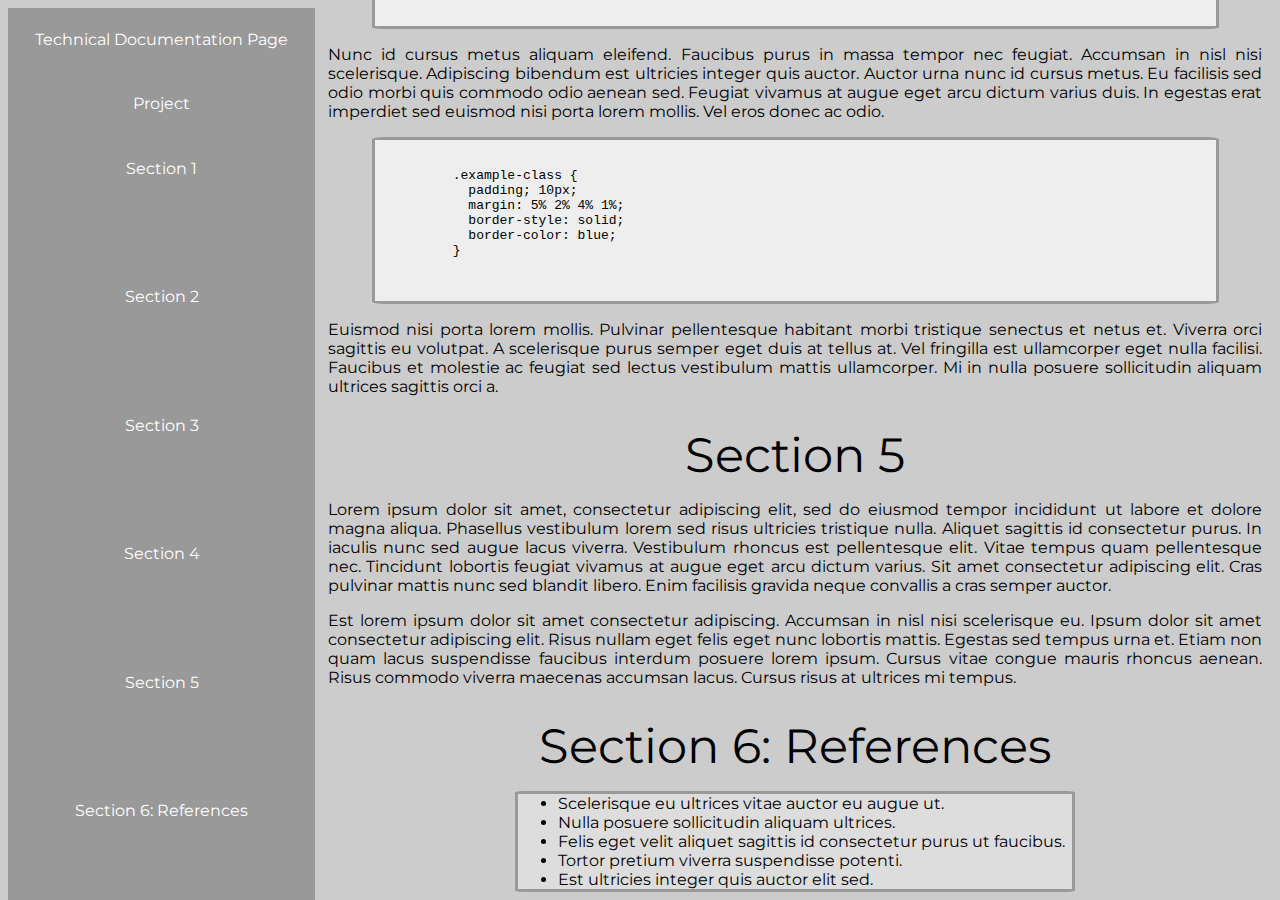
<file: documentationPage/root/index.html>
<script src="https://cdn.freecodecamp.org/testable-projects-fcc/v1/bundle.js"></script>
<!DOCTYPE html>
<html>
  <head>
    <title>Technical Documentation Page Project</title>
    <link rel="preconnect" href="https://fonts.gstatic.com">
<link href="https://fonts.googleapis.com/css2?family=Montserrat:wght@300;400&display=swap" rel="stylesheet">
<link rel="stylesheet" type="text/css" href="css/main.css">
  </head>
  <body class="body">
    <main class="row-2" id="main-doc">
      <section id="Section_1" class="main-section">
        <header>
          Section 1
        </header>
        <p>
          Lorem ipsum dolor sit amet, consectetur adipiscing elit, sed do eiusmod tempor incididunt ut labore et dolore magna aliqua. Phasellus vestibulum lorem sed risus ultricies tristique nulla. Aliquet sagittis id consectetur purus. In iaculis nunc sed augue lacus viverra. Vestibulum rhoncus est pellentesque elit. Vitae tempus quam pellentesque nec. Tincidunt lobortis feugiat vivamus at augue eget arcu dictum varius. Sit amet consectetur adipiscing elit. Cras pulvinar mattis nunc sed blandit libero. Enim facilisis gravida neque convallis a cras semper auctor. 
        </p>
        <p>
          Est lorem ipsum dolor sit amet consectetur adipiscing. Accumsan in nisl nisi scelerisque eu. Ipsum dolor sit amet consectetur adipiscing elit. Risus nullam eget felis eget nunc lobortis mattis. Egestas sed tempus urna et. Etiam non quam lacus suspendisse faucibus interdum posuere lorem ipsum. Cursus vitae congue mauris rhoncus aenean. Risus commodo viverra maecenas accumsan lacus. Cursus risus at ultrices mi tempus.
        </p>
      </section>
      <section id="Section_2" class="main-section">
        <header>
          Section 2
        </header>
        <p>
          Tellus mauris a diam maecenas sed enim ut sem. Eu facilisis sed odio morbi quis commodo odio aenean. Orci porta non pulvinar neque laoreet suspendisse interdum consectetur libero. Velit sed ullamcorper morbi tincidunt ornare. Amet facilisis magna etiam tempor orci eu. Diam quis enim lobortis scelerisque fermentum dui. Fringilla phasellus faucibus scelerisque eleifend. Nunc consequat interdum varius sit amet. Dictum non consectetur a erat nam at. Massa vitae tortor condimentum lacinia quis vel. Vivamus arcu felis bibendum ut tristique et egestas. Ac feugiat sed lectus vestibulum mattis ullamcorper velit.
        </p>
        <div class="box">
          <code>if condition {statement_1;} else {statement_2;}</code>
        </div> 
        <p>
          Leo in vitae turpis massa sed elementum. Justo donec enim diam vulputate ut pharetra. At elementum eu facilisis sed. A erat nam at lectus urna duis convallis convallis. Interdum velit laoreet id donec ultrices tincidunt. Id eu nisl nunc mi ipsum faucibus vitae aliquet. Volutpat consequat mauris nunc congue nisi vitae suscipit tellus mauris. Tincidunt dui ut ornare lectus sit amet est. Purus sit amet volutpat consequat mauris. Odio eu feugiat pretium nibh. Velit aliquet sagittis id consectetur purus ut faucibus pulvinar. Vel risus commodo viverra maecenas accumsan lacus vel. Dolor morbi non arcu risus quis varius quam quisque id.
        </p>
        <div class="box">
          <pre>
          <code>while (condition) statement</code>
          </pre>
        </div>
      </section>
      <section id="Section_3" class="main-section">
        <header>
          Section 3
        </header>
        <p>
          Euismod elementum nisi quis eleifend quam adipiscing vitae proin sagittis. Morbi enim nunc faucibus a pellentesque. Rhoncus dolor purus non enim praesent elementum facilisis. Quisque egestas diam in arcu cursus euismod quis. Sed egestas egestas fringilla phasellus faucibus scelerisque eleifend donec pretium. Imperdiet proin fermentum leo vel orci porta non. Commodo quis imperdiet massa tincidunt nunc pulvinar sapien. Tristique et egestas quis ipsum suspendisse ultrices gravida. 
        </p>
        <div class="box">
          <pre>
          <code>
        x = 3;   
        y = 8;    
        x + y = z;
          </code>
          </pre>
        </div>
        <p>
          Sed arcu non odio euismod. Feugiat nisl pretium fusce id velit ut tortor. In hac habitasse platea dictumst vestibulum rhoncus. Magnis dis parturient montes nascetur ridiculus. Nisl rhoncus mattis rhoncus urna neque viverra justo nec. Morbi blandit cursus risus at ultrices mi tempus imperdiet. Metus aliquam eleifend mi in nulla. Amet mattis vulputate enim nulla. Consequat nisl vel pretium lectus. Lorem donec massa sapien faucibus et molestie ac feugiat. A lacus vestibulum sed arcu non odio euismod. Sit amet cursus sit amet dictum sit amet.
        </p>
        <div class="box">
          <pre>
          <code>
          x = 8;
          y = 9;
          x * y = z;
          </code>
          </pre>
        </div>
        <p>
          Odio aenean sed adipiscing diam donec adipiscing. Integer quis auctor elit sed. Maecenas sed enim ut sem. Sit amet mauris commodo quis imperdiet massa tincidunt nunc. Eget mi proin sed libero enim. Vulputate ut pharetra sit amet. Malesuada bibendum arcu vitae elementum curabitur vitae nunc sed. Interdum consectetur libero id faucibus nisl. Scelerisque in dictum non consectetur a erat nam at lectus. Eu feugiat pretium nibh ipsum consequat. Consectetur adipiscing elit duis tristique sollicitudin. Tellus cras adipiscing enim eu turpis. Dui vivamus arcu felis bibendum ut tristique et egestas. Leo in vitae turpis massa sed elementum tempus egestas.
        </p>
      </section>
      <section id="Section_4" class="main-section">
        <header>
          Section 4
        </header>
        <p>
          Porttitor lacus luctus accumsan tortor posuere ac ut consequat. Cursus vitae congue mauris rhoncus aenean vel elit scelerisque mauris. Nam at lectus urna duis convallis. Sed pulvinar proin gravida hendrerit lectus. Commodo ullamcorper a lacus vestibulum sed arcu non odio. Orci ac auctor augue mauris augue neque gravida in fermentum. Purus faucibus ornare suspendisse sed. Mauris augue neque gravida in fermentum et. Cursus metus aliquam eleifend mi in nulla posuere sollicitudin.
        </p>
        <div class="box">
          <pre>
          <code>
          .body {
            background-color: #FF220D;
          }
          </code>
          </pre>
        </div>
        <p>
          Nunc id cursus metus aliquam eleifend. Faucibus purus in massa tempor nec feugiat. Accumsan in nisl nisi scelerisque. Adipiscing bibendum est ultricies integer quis auctor. Auctor urna nunc id cursus metus. Eu facilisis sed odio morbi quis commodo odio aenean sed. Feugiat vivamus at augue eget arcu dictum varius duis. In egestas erat imperdiet sed euismod nisi porta lorem mollis. Vel eros donec ac odio.
        </p>
        <div class="box">
          <pre>
          <code>
          .example-class {
            padding; 10px;
            margin: 5% 2% 4% 1%;
            border-style: solid;
            border-color: blue;
          }
          </code>
          </pre>
        </div>
        <p>
          Euismod nisi porta lorem mollis. Pulvinar pellentesque habitant morbi tristique senectus et netus et. Viverra orci sagittis eu volutpat. A scelerisque purus semper eget duis at tellus at. Vel fringilla est ullamcorper eget nulla facilisi. Faucibus et molestie ac feugiat sed lectus vestibulum mattis ullamcorper. Mi in nulla posuere sollicitudin aliquam ultrices sagittis orci a.
        </p>
      </section>
      <section id="Section_5" class="main-section">
        <header>
          Section 5
        </header>
        <p>
          Lorem ipsum dolor sit amet, consectetur adipiscing elit, sed do eiusmod tempor incididunt ut labore et dolore magna aliqua. Phasellus vestibulum lorem sed risus ultricies tristique nulla. Aliquet sagittis id consectetur purus. In iaculis nunc sed augue lacus viverra. Vestibulum rhoncus est pellentesque elit. Vitae tempus quam pellentesque nec. Tincidunt lobortis feugiat vivamus at augue eget arcu dictum varius. Sit amet consectetur adipiscing elit. Cras pulvinar mattis nunc sed blandit libero. Enim facilisis gravida neque convallis a cras semper auctor. 
        </p>
        <p>
          Est lorem ipsum dolor sit amet consectetur adipiscing. Accumsan in nisl nisi scelerisque eu. Ipsum dolor sit amet consectetur adipiscing elit. Risus nullam eget felis eget nunc lobortis mattis. Egestas sed tempus urna et. Etiam non quam lacus suspendisse faucibus interdum posuere lorem ipsum. Cursus vitae congue mauris rhoncus aenean. Risus commodo viverra maecenas accumsan lacus. Cursus risus at ultrices mi tempus.
        </p>
      </section>
      <section id="Section_6:_References" class="main-section">
        <header>
          Section 6: References
        </header>
        <ul class="box-1">
          <li>
            Scelerisque eu ultrices vitae auctor eu augue ut.
          </li>
          <li>
            Nulla posuere sollicitudin aliquam ultrices.
          </li>
          <li>
            Felis eget velit aliquet sagittis id consectetur purus ut faucibus.
          </li>
          <li>
            Tortor pretium viverra suspendisse potenti. 
          </li>
          <li>
            Est ultricies integer quis auctor elit sed. 
          </li>
        </ul>
      </section>
    </main>
    <nav class="row-1" id="navbar">
      <header class="nav-header">
        Technical Documentation Page Project
      </header>
      <a class="nav-link" href="#Section_1">Section 1</a>
      <a class="nav-link" href="#Section_2">Section 2</a>
      <a class="nav-link" href="#Section_3">Section 3</a>
      <a class="nav-link" href="#Section_4">Section 4</a>
      <a class="nav-link" href="#Section_5">Section 5</a>
      <a class="nav-link" href="#Section_6:_References">Section 6: References</a>
    </nav>
  </body>
</html>
</file>
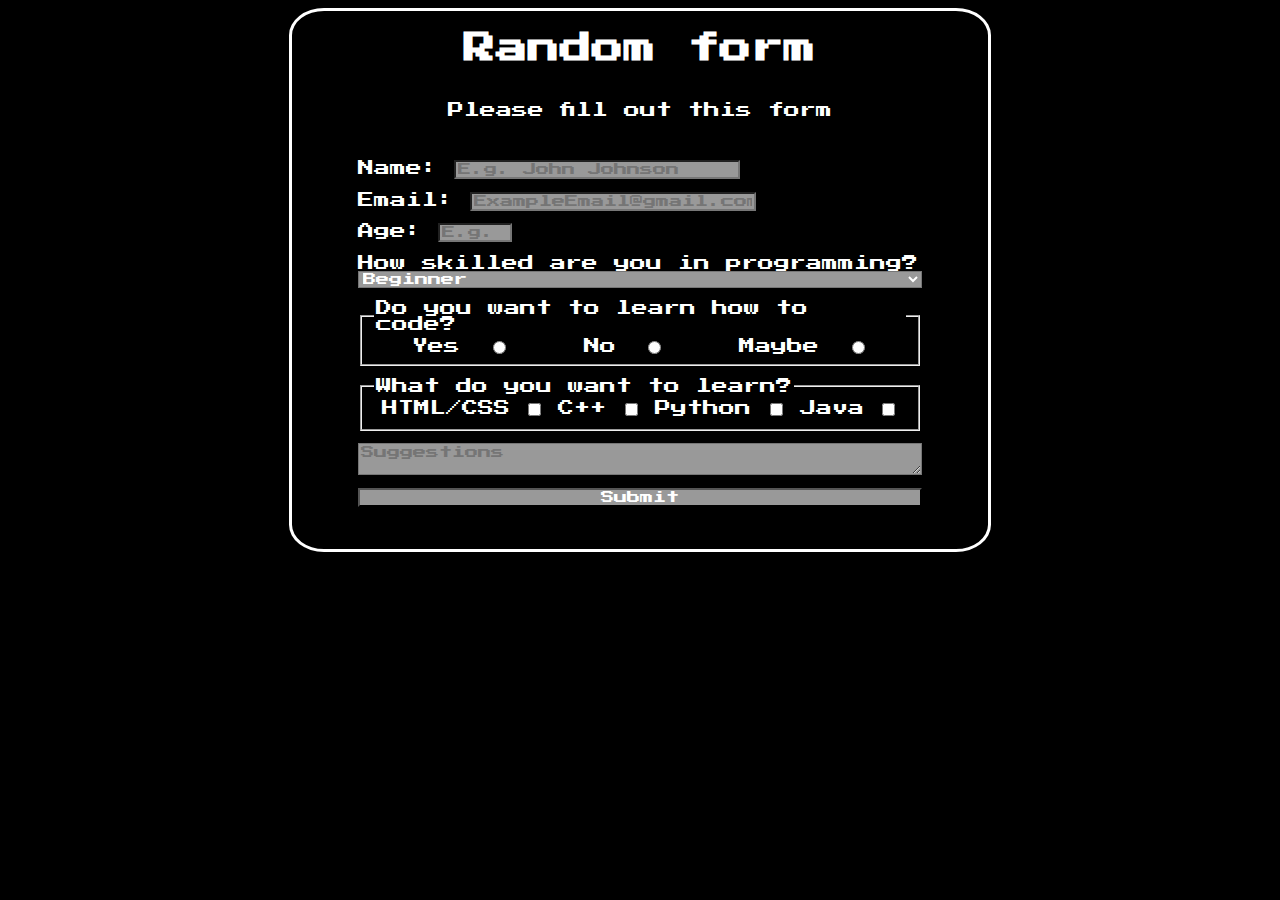
<file: retroForm/root/index.html>
<script src="https://cdn.freecodecamp.org/testable-projects-fcc/v1/bundle.js"></script>
<!DOCTYPE>
<html>
  <head>
    <title>Form Project</title>
    <link rel="preconnect" href="https://fonts.gstatic.com">
<link href="https://fonts.googleapis.com/css2?family=Press+Start+2P&display=swap" rel="stylesheet">
<link rel="stylesheet" type="text/css" href="css/main.css">
  </head>
  <body class="black-background parent font">
   <div class="parent-1 q-width border">
    <div id="title-div" class="child-h c-width">
      <h1 id="title">Random form</h1>
    </div>
    <div class="child-h c-width">
      <p id="description">Please fill out this form</p>
    </div>
    <div class="child c-width">
      <form id="survey-form" action="">
        <div class="child">
          <label id="name-label" for="name">Name:  
            <input class="font" id="name" type="text" placeholder="E.g. John Johnson" required>
          </label>
        </div>
        <div class="child"> 
          <label id="email-label" for="email">Email:
            <input class="font" id="email" type="email" placeholder="ExampleEmail@gmail.com" required>
          </label>
        </div> 
        <div class="child">
          <label id="number-label" for="number">Age:
            <input class="font" id="number" type="number" min="0" max="110" placeholder="E.g. 18">
          </label>
        </div>
        <div class="child">
          <label for="dropdown">How skilled are you in programming?</label>
            <select class="font" id = "dropdown">
              <option value = "noob">Beginner</option>
              <option value = "moderate">Moderately skilled</option>
              <option value = "advanced">Advanced</option>
              <option value = "pro">Pro</option>
            </select>
        </div>
        <div class="child">
          <fieldset class="fieldset">
            <legend>Do you want to learn how to code?</legend>
            <label id="label-yes" for="yes">Yes</label>
              <input class="f-input" id="yes" type="radio" name="yes-no-maybe" value="yes">
            </label>
            <label id="label-no" for="no">No</label>
              <input class="f-input" id="no" type="radio" name="yes-no-maybe" value="no">
            </label>
            <label id="label-maybe" for="maybe">Maybe</label>
              <input class="f-input" id="maybe" type="radio" name="yes-no-maybe" value="maybe">
            </label>
          </fieldset> 
        </div>
        <div class="child">
          <fieldset class="fieldset">
            <legend>What do you want to learn?</legend>
            <label id="label-html-css" for="html-css">HTML/CSS</label>
              <input id="html-css" type="checkbox" name="languages" value="html-css">
            <label id="label-c" for="c++">C++</label>
              <input id="c++" type="checkbox" name="languages" value="c++">
            <label id="label-python" for="python">Python</label>
              <input id="python" type="checkbox" name="languages" value="python">
            <label id="label-java" for="java">Java</label>
              <input id="java" type="checkbox" name="languages" value="java">
          </fieldset>
        </div>
        <div class="child">
          <textarea class="font" placeholder="Suggestions"></textarea>
        </div>
        <div class="child">
          <button class="font" id="submit" type="submit">Submit</button>
        </div>
      </form>
    </div>
</div>
  </body>
</html>
</file>
<file: documentationPage/root/css/main.css>
/*  font-family: 'Montserrat', sans-serif;  */


.body {
    display: flex;
    flex-direction: row;
    width: 100%;
    align-items: stretch;
    text-align: justify;
    background-color: #ccc;
    font-family: 'Montserrat', sans-serif;
  }
  
  .row-1 {
    display: flex;
    flex-direction: column;
    flex-wrap: wrap;
    justify-content: center;
    width: 24%;
    height: 100%;
    align-items: space-evenly;
    order: 0;
    position: fixed;
    overflow-x: hidden;
    background-color: #999;
  }
  
  .nav-link {
    width: 100%;
    height: 14.28%;
    text-align: center;
    align-self: center;
    color: #FFF;
    line-height: 400%;
  }
  
  .nav-header {
    width: 100%;
    height: 14.28%;
    text-align: center;
    align-self: center;
    color: #FFF;
    line-height: 400%;
  }
  
  .dark-gray {
    background-color: #555;
  }
  
  .row-2 {
    display: flex;
    flex-direction: column;
    width: 75%;
    align-self: flex-end;
    order: 1;
    margin-left: 25%;
    margin-right: 2%;
  }
  
  .main-section header {
    text-align: center;
    margin-top: 1.5%;
    margin-bottom: 1.7%;
    font-size: 3rem;
  }
  
  .box {
    width: 90%;
    background-color: #eee;
    border-radius: 1.5%;
    border-style: solid;
    border-color: #999;
    height: auto;
    margin: auto;
  }
  
  .box-1 {
    width: 55%;
    background-color: #ddd;
    border-radius: 1.5%;
    border-style: solid;
    border-color: #999;
    height: auto;
    margin: auto;
  }
  
  a {
    text-decoration: none;
  }
  
  a:hover {
    background-color: #eee;
    color: #222;
  }
  
  @media only screen and (max-width: 800px) {
    
    .body {
      flex-direction: column;
      max-width: 100%;
      width: auto;
    }
    
    .row-1 {
      width: 95%;
      position: relative;
    }
    
    .row-2 {
      width: 85%;
      margin: auto;
    }
    
    .box-1 {
      width: 90%;
    }
</file>
<file: retroForm/root/css/main.css>
/*font-family: 'Press Start 2P', cursive;*/

.black-background {
    background-color: #000000;
  }
  
  div {
      background-color: #000000;
  }
  
  /*.title-block {
    display: inline-block;
    text-align: center;
    padding: 0.4em;
    margin: auto;
  }*/
  
  .parent {
    display: flex;
    flex-direction: column;
    justify-content: center;
    align-items: center;
  }
  
  .parent-1 {
    display: flex;
    flex-direction: column;
    justify-content: space-around;
    align-items: center;
  }
  
  .child {
    display: flex;
    flex: 1 1 100%;
    flex-direction: column;
    justify-content: center;  
    align-items: strecth;
    margin: 2% 5% 2% 5%;
  }
  
  .child-h {
    display: flex;
    flex: 1 1 100%;
    flex-direction: column;
    justify-content: center;  
    align-items: center;
  }
  @media screen and (min-width: 800px) {
  
    
    .q-width {
    width: 55%;
  }
  
  .c-width {
    width: 90%;
  }
  
  }  
   
  @media screen and (max-width: 800px) {
  
    
    .q-width {
    width: 95%;
  }
  
  .c-width {
    width: 90%;
  }
  
  }  
  
  
  h1 {
    text-align: center;
  }
  
  .fieldset {
    display: flex;
    flex-direction: row;
    justify-content: space-around;
  }
  
  .f-input {
    margin-left: -8%;
  }
  
  .border {
    border-style: solid;
    border-width: 5%;
    border-color: #FFFFFF;
    border-radius: 5%;
  }
  
  .font {
    font-family: 'Press Start 2P', cursive;
    color: #FFF;
  }
  
  
  /* Checkbox-Radio hover */
  #label-html-css:hover {
    color: #39FF14;
  }
  #label-c:hover {
    color: #39FF14;
  }
  #label-python:hover {
    color: #39FF14;
  }
  #label-java:hover {
    color: #39FF14;
  }
  #label-yes:hover {
    color: #39FF14;
  }
  #label-no:hover {
    color: #39FF14;
  }
  #label-maybe:hover {
    color: #39FF14;
  }
  #submit:hover {
    color: #39FF14;
  }
  
  select {
    background-color: #999;
  }
  button {
    background-color: #999;
  }
  input {
    background-color: #999;
  }
  textarea {
    background-color: #999;
  }
</file>
